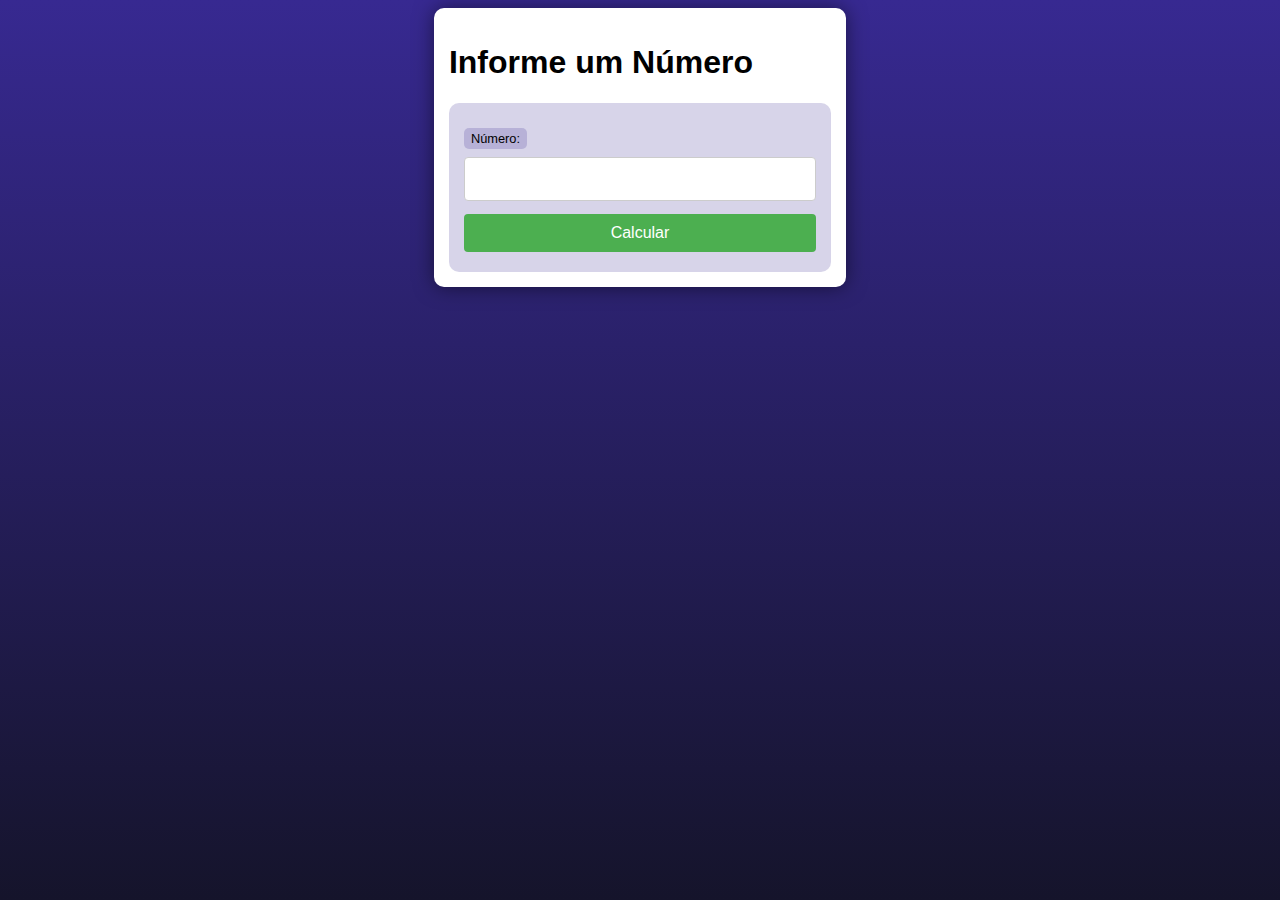
<file: des001/index.html>
<!DOCTYPE html>
<html lang="pt-br">
<head>
    <meta charset="UTF-8">
    <meta http-equiv="X-UA-Compatible" content="IE=edge">
    <meta name="viewport" content="width=device-width, initial-scale=1.0">
    <title>Desafio 001</title>
    <link rel="stylesheet" href="style.css">
</head>
<body>
    
    <main>
        <h1>Informe um Número</h1>
        <form action="cad.php" method="get">
            <label for="numero">Número:</label>
            <input type="number" name="num" id="idnum">
            <input type="Submit" value="Calcular">
        </form>
    </main>
    
</body>
</html>
</file>
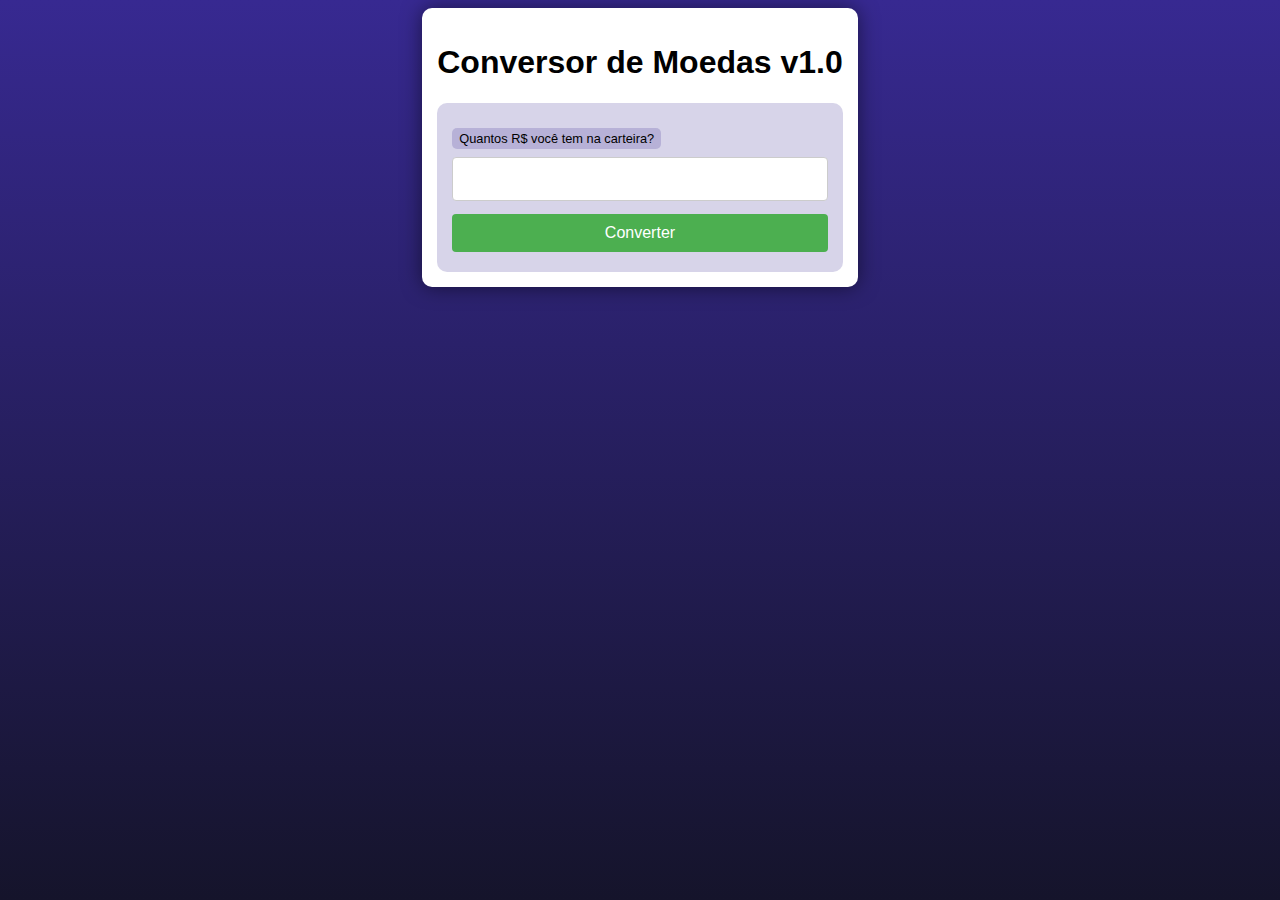
<file: des003/index.html>
<!DOCTYPE html>
<html lang="pt-br">
<head>
    <meta charset="UTF-8">
    <meta http-equiv="X-UA-Compatible" content="IE=edge">
    <meta name="viewport" content="width=device-width, initial-scale=1.0">
    <title>Conversor Moeda v1.0</title>
    <link rel="stylesheet" href="style.css">
</head>
<body>
    <section>
        <h1>Conversor de Moedas v1.0</h1>
        <form action="cad.php" method="get">
            <label for="qtd">Quantos R$ você tem na carteira?</label>
            <input type="number" name="valor" id="idval", step="0.01"> <!--'step' para aceitar ponto e virgula-->
            <input type="submit" value="Converter">
        </form>
    </section>
</body>
</html>
</file>
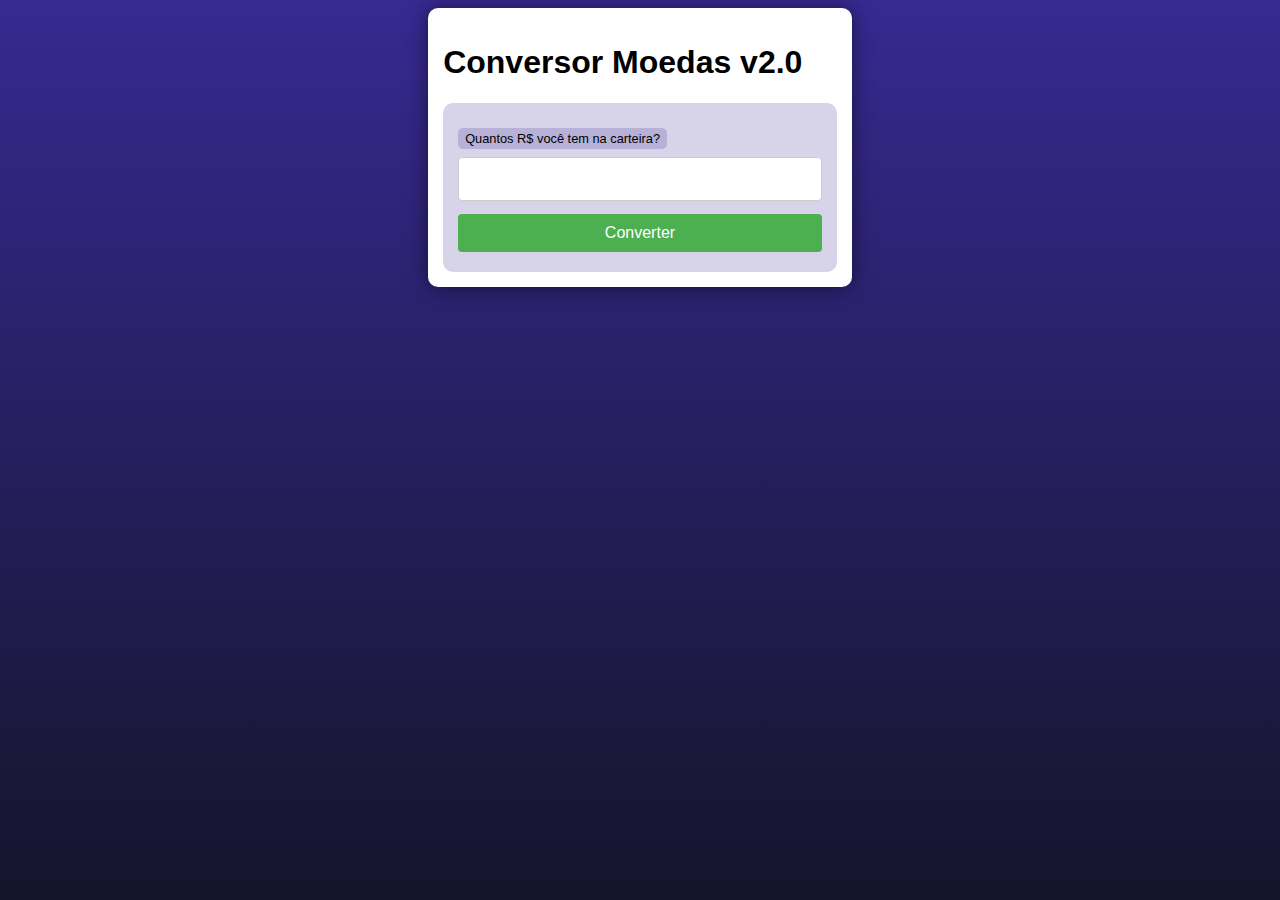
<file: des004/index.html>
<!DOCTYPE html>
<html lang="pt-br">
<head>
    <meta charset="UTF-8">
    <meta http-equiv="X-UA-Compatible" content="IE=edge">
    <meta name="viewport" content="width=device-width, initial-scale=1.0">
    <title>Conversor Moedas v2.0</title>
    <link rel="stylesheet" href="style.css">
</head>
<body>
    <section>
        <h1>Conversor Moedas v2.0 </h1>
        <form action="cad.php" method="get">
            <label for="qtd">Quantos R$ você tem na carteira?</label>
            <input type="number" name="valor" id="idval" step="0.01">
            <input type="submit" value="Converter">
        </form>
    </section>
</body>
</html>
</file>
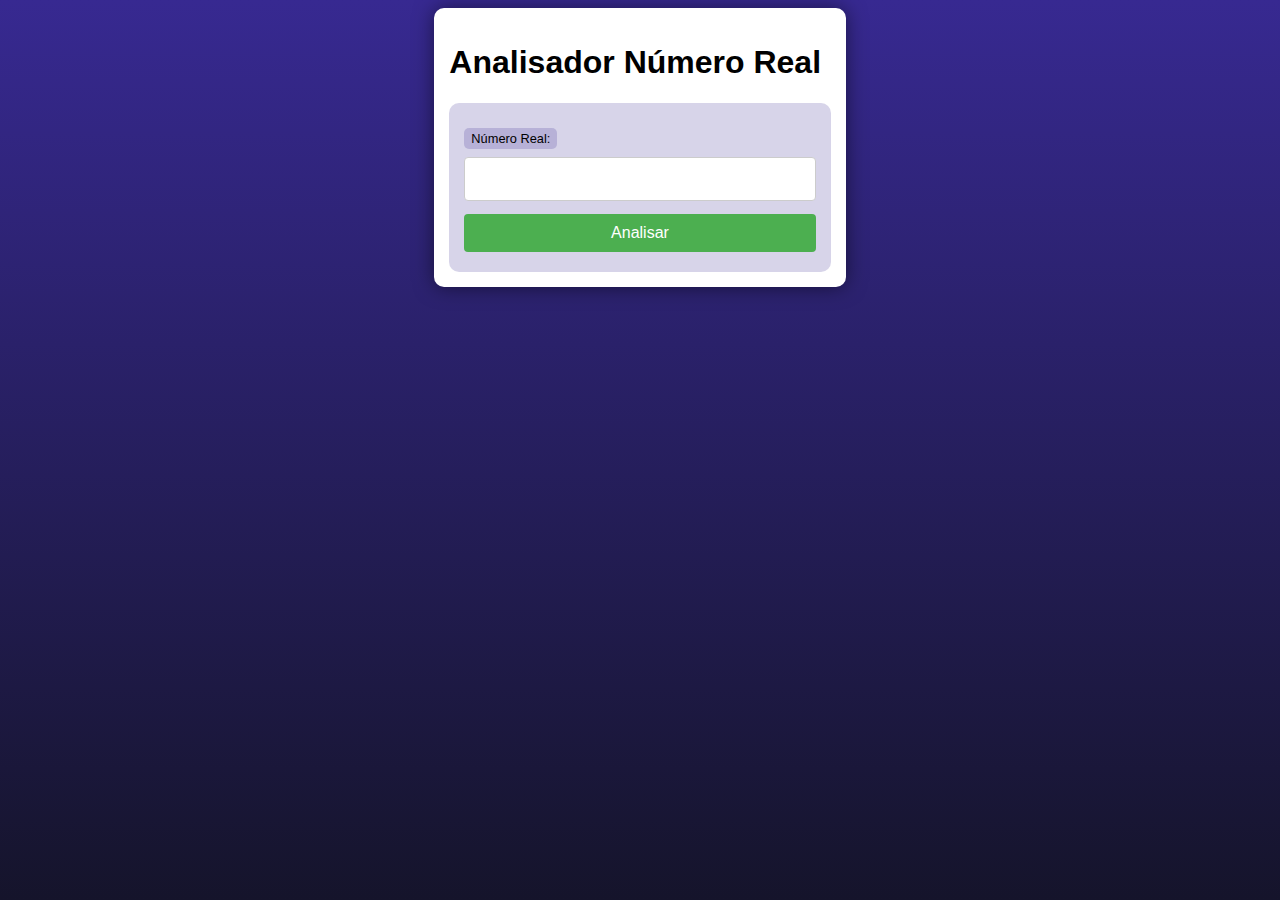
<file: des005/index.html>
<!DOCTYPE html>
<html lang="pt-br">
<head>
    <meta charset="UTF-8">
    <meta http-equiv="X-UA-Compatible" content="IE=edge">
    <meta name="viewport" content="width=device-width, initial-scale=1.0">
    <title>Analisador de Número</title>
    <link rel="stylesheet" href="style.css">
</head>
<body>
    <section>
        <h1>Analisador Número Real</h1>
        <form action="cad.php" method="post">
            <label for="numero">Número Real:</label>
            <input type="number" name="num" id="idnum", step="0.001">
            <input type="submit" value="Analisar">
        </form>
    </section>
    
</body>
</html>
</file>
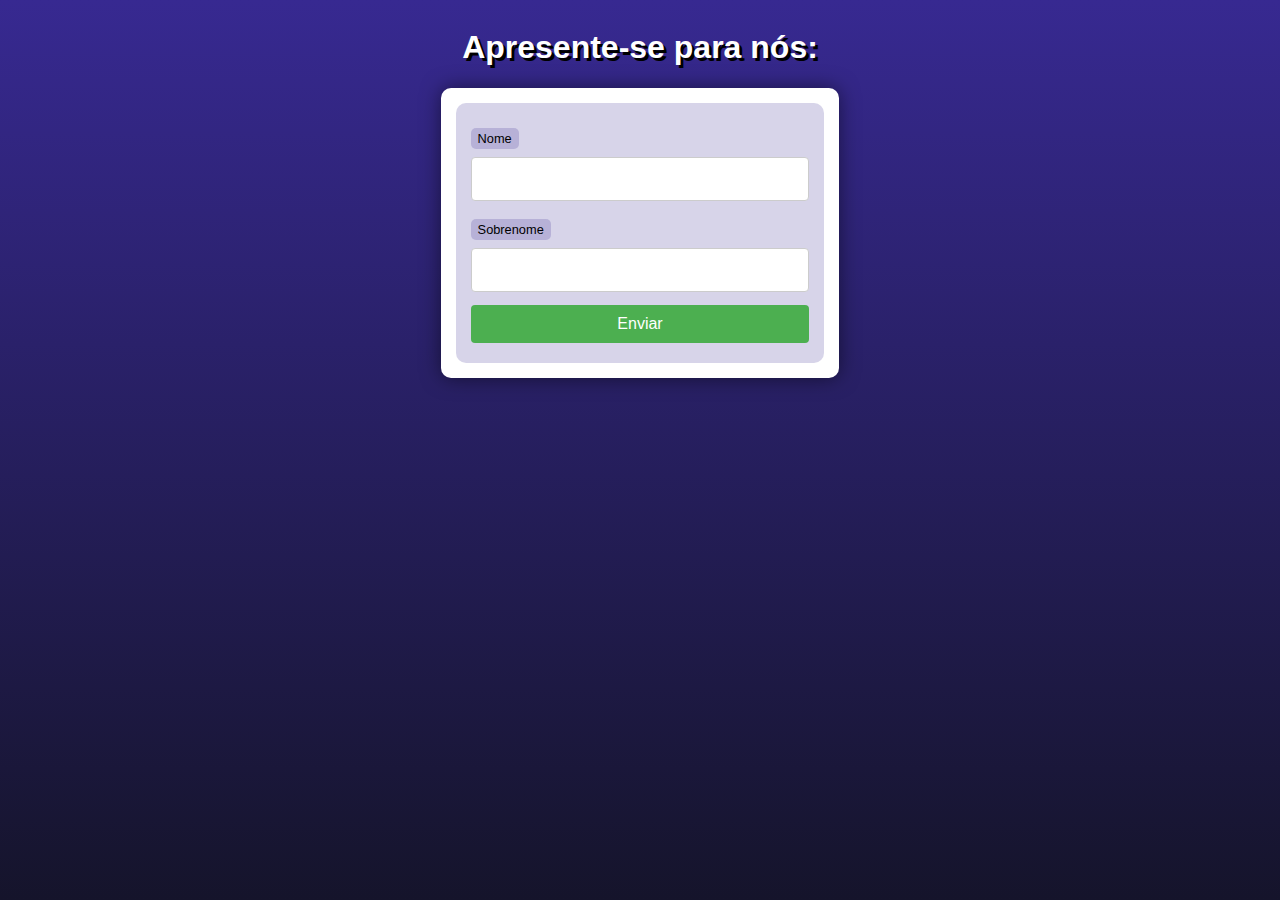
<file: ex004/index.html>
<!DOCTYPE html>
<html lang="pt-br">
<head>
    <meta charset="UTF-8">
    <meta http-equiv="X-UA-Compatible" content="IE=edge">
    <meta name="viewport" content="width=device-width, initial-scale=1.0">
    <title>Interação com Formulários</title>
    <link rel="stylesheet" href="style.css">
</head>
<body>
    <header>
        <h1>Apresente-se para nós:</h1>
    </header>
    <section>
        <form action="cad.php" method="get">
            <label for="nome">Nome</label>
            <input type="text" name="nome" id="idnome">
            <label for="sobrenome">Sobrenome</label>
            <input type="text" name="sobrenome" id="idsobrenome">
            <input type="submit" value="Enviar">
        </form>
    </section>
    
</body>
</html>
</file>
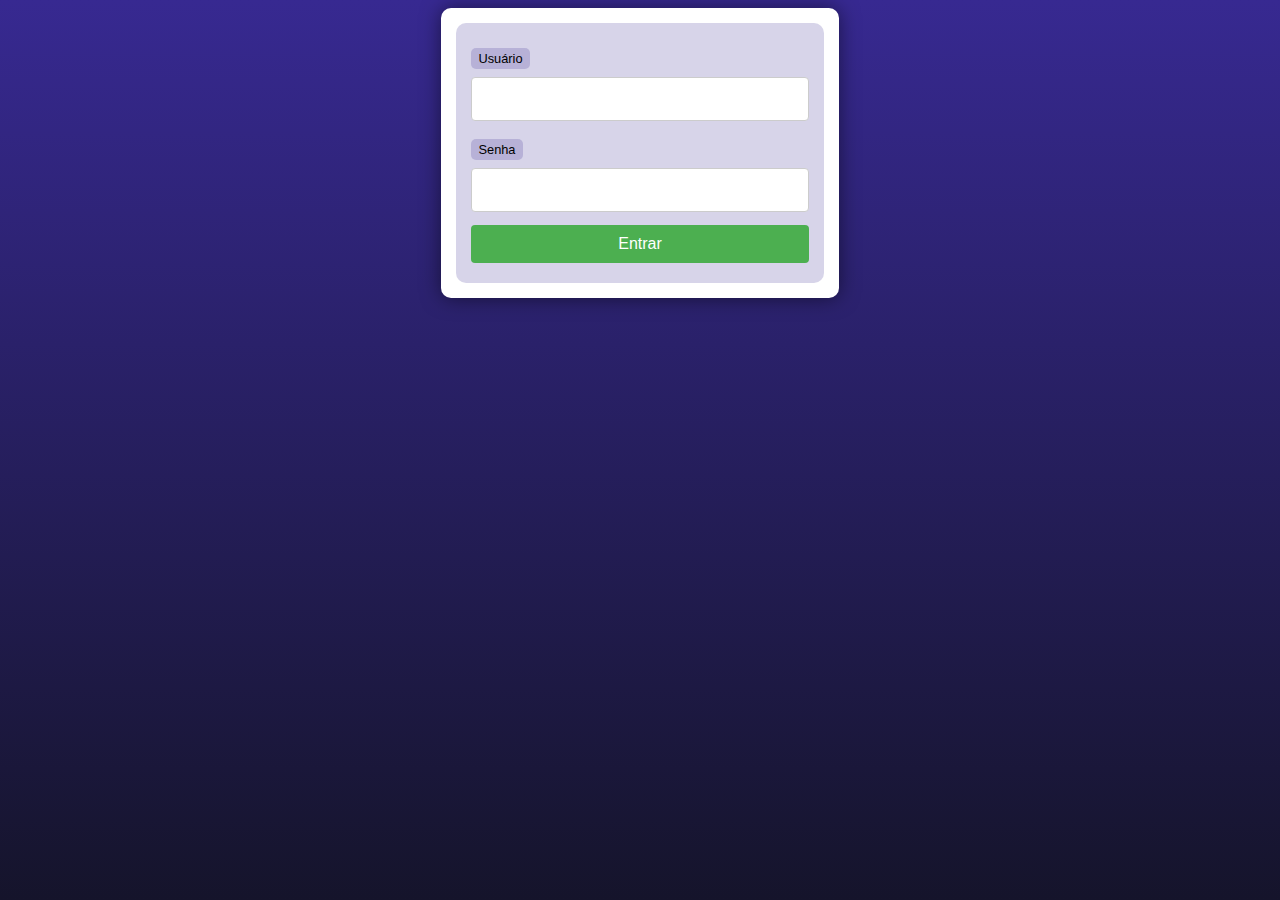
<file: ex005/form.html>
<!DOCTYPE html>
<html lang="pt-br">
<head>
    <meta charset="UTF-8">
    <meta http-equiv="X-UA-Compatible" content="IE=edge">
    <meta name="viewport" content="width=device-width, initial-scale=1.0">
    <title>Exercícios Superglobais</title>
    <link rel="stylesheet" href="style.css">
</head>
<body>
    <main>
        <!--Nesse caso envia só o metódo 'post'-->
        <!--'form action="superGlobais.php?tipo=Aluno&turno=Noite" method="post", nesse caso envia o método 'GET' e 'POST'-->
        <form action="superGlobais.php" method="post">
            <label for="nome">Usuário</label>
            <input type="text" name="nom" id="nom">
            <label for="sen">Senha</label>
            <input type="password" name="senha" id="sen">
            <input type="submit" value="Entrar">
        </form>
    </main>
</body>
</html>
</file>
<file: des001/style.css>
@charset "UTF-8";

* {
    font-family: Verdana, Geneva, Tahoma, sans-serif;
    box-sizing: border-box;
}

/* ELEMENTOS DA INTERFACE */

body {
    background-color: #15142b;
    background-image: linear-gradient(180deg, #372991, #15142b);
    background-repeat: no-repeat;
    background-position: center center;
    background-size: cover;
    background-attachment: fixed;

    display: flex;
    flex-direction: column;
    flex-wrap: nowrap;
    justify-content: center;
    align-items: center;
}

header, main, section, article {
    max-width: 700px;
    
}

main, section, article {
    background-color: white;
    padding: 15px;
    margin-bottom: 20px;
    border-radius: 10px;
    box-shadow: 0px 0px 20px rgba(0, 0, 0, 0.502);
}

footer {
    display: block;
    width: 100vw;
    background-color: #291f6c;
    color: white;
    text-align: center;
    margin-top: auto;
    padding: 5px;
}

p {
    text-align: justify;
    line-height: 1.5em;
}

h2, h3, h4 {
    color: #372991;
    margin: 0 0 10px 0;
}

a {
    color: #15142b;
    background-color: rgba(55, 41, 145, 0.1);
    padding: 0 3px;
    font-weight: 600;
    text-decoration: none;
    border-bottom: .5px dotted #372991;
}

a:hover {
    color: #372991;
    border-bottom: 1px solid #372991;
}

/* TABELAS E LISTAS */

table {
    min-width: 400px;
    border-spacing: 0px;
    border: 0.5px solid #372991;
    margin: 10px auto;
}

table th {
    background-color: #372991;
    color: white;
    padding: 5px;
    text-align: left;
}

table td {
    padding: 5px;
}

table tr {
    background-color: rgba(55, 41, 145, 0.05);
}

table tr:nth-child(odd) {
    background-color: rgba(55, 41, 145, 0.3);
}

table.divisao {
    border: 1px solid white;
}

table.divisao td {
    background-color: white;
    padding: 20px;
    text-align: center;
    font-size: 2.5em;
}

table.divisao  tr:nth-child(1) td:nth-child(2) {
    border-bottom: 3px solid black;
    border-left: 3px solid black;
}

table.divisao tr:nth-child(2) td:nth-child(2) {
    border-left: 3px solid black;
}

table.divisao tr:nth-child(2) td:nth-child(1) {
    text-decoration: underline;
}

ul > li::marker {
    color: #372991;
}

/* ELEMENTOS DE FORMULÁRIO */

form {
    background-color: rgba(55, 41, 145, 0.2);
    padding: 15px;
    border-radius: 10px;
}

form label {
    display: block;
    width: fit-content;
    font-size: 0.8em;
    font-weight: 100;
    background-color: rgba(55, 41, 145, 0.2);
    padding: 3px 7px;
    margin-top: 10px;
    margin-bottom: 0px;
    border-radius: 5px;
}

input[type=text], [type=number], select, input[type=date], input[type=date], input[type=datetime], input[type=email], input[type=month], input[type=password], input[type=range], input[type=tel], input[type=time], input[type=week] {
    width: 100%;
    padding: 12px 20px;
    font-size: 1em;
    margin: 8px 0;
    display: inline-block;
    border: 1px solid #ccc;
    border-radius: 4px;
    box-sizing: border-box;
}
  
input[type=submit] {
    width: 100%;
    background-color: #4CAF50;
    font-size: 1em;
    color: white;
    padding: 10px 20px;
    margin: 5px 0;
    border: none;
    border-radius: 4px;
    cursor: pointer;
}
  
input[type=submit]:hover {
    background-color: #45a049;
}

input[type=reset] {
    width: 100%;
    background-color: #eb9903;
    font-size: 1em;
    color: white;
    padding: 10px 20px;
    margin: 5px 0;
    border: none;
    border-radius: 4px;
    cursor: pointer;
}

input[type=reset]:hover {
    background-color: #c27013;
}

input[type=button], button {
    width: 100%;
    background-color: #372991;
    font-size: 1em;
    color: white;
    padding: 10px 20px;
    margin: 5px 0;
    border: none;
    border-radius: 4px;
    cursor: pointer;
}

input[type=button]:hover, button:hover {
    background-color: #291f6c;
}

fieldset {
    border: 0.5px dotted #372991;
}

fieldset > legend {
    font-size: 0.8em;
    font-weight: 100;
    background-color: rgba(55, 41, 145, 0.2);
    padding: 3px 7px;
    border-radius: 5px;
}

input[type=radio] + label, input[type=checkbox] + label {
    display: inline-block;
    font-size: 1em;
    background-color: rgba(0, 0, 0, 0);
}
</file>
<file: des003/style.css>
@charset "UTF-8";

* {
    font-family: Verdana, Geneva, Tahoma, sans-serif;
    box-sizing: border-box;
}

/* ELEMENTOS DA INTERFACE */

body {
    background-color: #15142b;
    background-image: linear-gradient(180deg, #372991, #15142b);
    background-repeat: no-repeat;
    background-position: center center;
    background-size: cover;
    background-attachment: fixed;

    display: flex;
    flex-direction: column;
    flex-wrap: nowrap;
    justify-content: center;
    align-items: center;
}

header, main, section, article {
    max-width: 700px;
}

header > h1 {
    color: white;
    text-shadow: 3px 3px 0px black;
}

main, section, article {
    background-color: white;
    padding: 15px;
    margin-bottom: 20px;
    border-radius: 10px;
    box-shadow: 0px 0px 20px rgba(0, 0, 0, 0.502);
}

footer {
    display: block;
    width: 100vw;
    background-color: #291f6c;
    color: white;
    text-align: center;
    margin-top: auto;
    padding: 5px;
}

p {
    text-align: justify;
    line-height: 1.5em;
}

h2, h3, h4 {
    color: #372991;
    margin: 0 0 10px 0;
}

a {
    color: #15142b;
    background-color: rgba(55, 41, 145, 0.1);
    padding: 0 3px;
    font-weight: 600;
    text-decoration: none;
    border-bottom: .5px dotted #372991;
}

a:hover {
    color: #372991;
    border-bottom: 1px solid #372991;
}

/* TABELAS E LISTAS */

table {
    min-width: 400px;
    border-spacing: 0px;
    border: 0.5px solid #372991;
    margin: 10px auto;
}

table th {
    background-color: #372991;
    color: white;
    padding: 5px;
    text-align: left;
}

table td {
    padding: 5px;
}

table tr {
    background-color: rgba(55, 41, 145, 0.05);
}

table tr:nth-child(odd) {
    background-color: rgba(55, 41, 145, 0.3);
}

table.divisao {
    border: 1px solid white;
}

table.divisao td {
    background-color: white;
    padding: 20px;
    text-align: center;
    font-size: 2.5em;
}

table.divisao  tr:nth-child(1) td:nth-child(2) {
    border-bottom: 3px solid black;
    border-left: 3px solid black;
}

table.divisao tr:nth-child(2) td:nth-child(2) {
    border-left: 3px solid black;
}

table.divisao tr:nth-child(2) td:nth-child(1) {
    text-decoration: underline;
}

ul > li::marker {
    color: #372991;
}

/* ELEMENTOS DE FORMULÁRIO */

form {
    background-color: rgba(55, 41, 145, 0.2);
    padding: 15px;
    border-radius: 10px;
}

form label {
    display: block;
    width: fit-content;
    font-size: 0.8em;
    font-weight: 100;
    background-color: rgba(55, 41, 145, 0.2);
    padding: 3px 7px;
    margin-top: 10px;
    margin-bottom: 0px;
    border-radius: 5px;
}

input[type=text], [type=number], select, input[type=date], input[type=date], input[type=datetime], input[type=email], input[type=month], input[type=password], input[type=range], input[type=tel], input[type=time], input[type=week] {
    width: 100%;
    padding: 12px 20px;
    font-size: 1em;
    margin: 8px 0;
    display: inline-block;
    border: 1px solid #ccc;
    border-radius: 4px;
    box-sizing: border-box;
}
  
input[type=submit] {
    width: 100%;
    background-color: #4CAF50;
    font-size: 1em;
    color: white;
    padding: 10px 20px;
    margin: 5px 0;
    border: none;
    border-radius: 4px;
    cursor: pointer;
}
  
input[type=submit]:hover {
    background-color: #45a049;
}

input[type=reset] {
    width: 100%;
    background-color: #eb9903;
    font-size: 1em;
    color: white;
    padding: 10px 20px;
    margin: 5px 0;
    border: none;
    border-radius: 4px;
    cursor: pointer;
}

input[type=reset]:hover {
    background-color: #c27013;
}

input[type=button], button {
    width: 100%;
    background-color: #372991;
    font-size: 1em;
    color: white;
    padding: 10px 20px;
    margin: 5px 0;
    border: none;
    border-radius: 4px;
    cursor: pointer;
}

input[type=button]:hover, button:hover {
    background-color: #291f6c;
}

fieldset {
    border: 0.5px dotted #372991;
}

fieldset > legend {
    font-size: 0.8em;
    font-weight: 100;
    background-color: rgba(55, 41, 145, 0.2);
    padding: 3px 7px;
    border-radius: 5px;
}

input[type=radio] + label, input[type=checkbox] + label {
    display: inline-block;
    font-size: 1em;
    background-color: rgba(0, 0, 0, 0);
}
</file>
<file: des004/style.css>
@charset "UTF-8";

* {
    font-family: Verdana, Geneva, Tahoma, sans-serif;
    box-sizing: border-box;
}

/* ELEMENTOS DA INTERFACE */

body {
    background-color: #15142b;
    background-image: linear-gradient(180deg, #372991, #15142b);
    background-repeat: no-repeat;
    background-position: center center;
    background-size: cover;
    background-attachment: fixed;

    display: flex;
    flex-direction: column;
    flex-wrap: nowrap;
    justify-content: center;
    align-items: center;
}

header, main, section, article {
    max-width: 700px;
}

header > h1 {
    color: white;
    text-shadow: 3px 3px 0px black;
}

main, section, article {
    background-color: white;
    padding: 15px;
    margin-bottom: 20px;
    border-radius: 10px;
    box-shadow: 0px 0px 20px rgba(0, 0, 0, 0.502);
}

footer {
    display: block;
    width: 100vw;
    background-color: #291f6c;
    color: white;
    text-align: center;
    margin-top: auto;
    padding: 5px;
}

p {
    text-align: justify;
    line-height: 1.5em;
}

h2, h3, h4 {
    color: #372991;
    margin: 0 0 10px 0;
}

a {
    color: #15142b;
    background-color: rgba(55, 41, 145, 0.1);
    padding: 0 3px;
    font-weight: 600;
    text-decoration: none;
    border-bottom: .5px dotted #372991;
}

a:hover {
    color: #372991;
    border-bottom: 1px solid #372991;
}

/* TABELAS E LISTAS */

table {
    min-width: 400px;
    border-spacing: 0px;
    border: 0.5px solid #372991;
    margin: 10px auto;
}

table th {
    background-color: #372991;
    color: white;
    padding: 5px;
    text-align: left;
}

table td {
    padding: 5px;
}

table tr {
    background-color: rgba(55, 41, 145, 0.05);
}

table tr:nth-child(odd) {
    background-color: rgba(55, 41, 145, 0.3);
}

table.divisao {
    border: 1px solid white;
}

table.divisao td {
    background-color: white;
    padding: 20px;
    text-align: center;
    font-size: 2.5em;
}

table.divisao  tr:nth-child(1) td:nth-child(2) {
    border-bottom: 3px solid black;
    border-left: 3px solid black;
}

table.divisao tr:nth-child(2) td:nth-child(2) {
    border-left: 3px solid black;
}

table.divisao tr:nth-child(2) td:nth-child(1) {
    text-decoration: underline;
}

ul > li::marker {
    color: #372991;
}

/* ELEMENTOS DE FORMULÁRIO */

form {
    background-color: rgba(55, 41, 145, 0.2);
    padding: 15px;
    border-radius: 10px;
}

form label {
    display: block;
    width: fit-content;
    font-size: 0.8em;
    font-weight: 100;
    background-color: rgba(55, 41, 145, 0.2);
    padding: 3px 7px;
    margin-top: 10px;
    margin-bottom: 0px;
    border-radius: 5px;
}

input[type=text], [type=number], select, input[type=date], input[type=date], input[type=datetime], input[type=email], input[type=month], input[type=password], input[type=range], input[type=tel], input[type=time], input[type=week] {
    width: 100%;
    padding: 12px 20px;
    font-size: 1em;
    margin: 8px 0;
    display: inline-block;
    border: 1px solid #ccc;
    border-radius: 4px;
    box-sizing: border-box;
}
  
input[type=submit] {
    width: 100%;
    background-color: #4CAF50;
    font-size: 1em;
    color: white;
    padding: 10px 20px;
    margin: 5px 0;
    border: none;
    border-radius: 4px;
    cursor: pointer;
}
  
input[type=submit]:hover {
    background-color: #45a049;
}

input[type=reset] {
    width: 100%;
    background-color: #eb9903;
    font-size: 1em;
    color: white;
    padding: 10px 20px;
    margin: 5px 0;
    border: none;
    border-radius: 4px;
    cursor: pointer;
}

input[type=reset]:hover {
    background-color: #c27013;
}

input[type=button], button {
    width: 100%;
    background-color: #372991;
    font-size: 1em;
    color: white;
    padding: 10px 20px;
    margin: 5px 0;
    border: none;
    border-radius: 4px;
    cursor: pointer;
}

input[type=button]:hover, button:hover {
    background-color: #291f6c;
}

fieldset {
    border: 0.5px dotted #372991;
}

fieldset > legend {
    font-size: 0.8em;
    font-weight: 100;
    background-color: rgba(55, 41, 145, 0.2);
    padding: 3px 7px;
    border-radius: 5px;
}

input[type=radio] + label, input[type=checkbox] + label {
    display: inline-block;
    font-size: 1em;
    background-color: rgba(0, 0, 0, 0);
}
</file>
<file: des005/style.css>
@charset "UTF-8";

* {
    font-family: Verdana, Geneva, Tahoma, sans-serif;
    box-sizing: border-box;
}

/* ELEMENTOS DA INTERFACE */

body {
    background-color: #15142b;
    background-image: linear-gradient(180deg, #372991, #15142b);
    background-repeat: no-repeat;
    background-position: center center;
    background-size: cover;
    background-attachment: fixed;

    display: flex;
    flex-direction: column;
    flex-wrap: nowrap;
    justify-content: center;
    align-items: center;
}

header, main, section, article {
    max-width: 700px;
}

header > h1 {
    color: white;
    text-shadow: 3px 3px 0px black;
}

main, section, article {
    background-color: white;
    padding: 15px;
    margin-bottom: 20px;
    border-radius: 10px;
    box-shadow: 0px 0px 20px rgba(0, 0, 0, 0.502);
}

footer {
    display: block;
    width: 100vw;
    background-color: #291f6c;
    color: white;
    text-align: center;
    margin-top: auto;
    padding: 5px;
}

p {
    text-align: justify;
    line-height: 1.5em;
}

h2, h3, h4 {
    color: #372991;
    margin: 0 0 10px 0;
}

a {
    color: #15142b;
    background-color: rgba(55, 41, 145, 0.1);
    padding: 0 3px;
    font-weight: 600;
    text-decoration: none;
    border-bottom: .5px dotted #372991;
}

a:hover {
    color: #372991;
    border-bottom: 1px solid #372991;
}

/* TABELAS E LISTAS */

table {
    min-width: 400px;
    border-spacing: 0px;
    border: 0.5px solid #372991;
    margin: 10px auto;
}

table th {
    background-color: #372991;
    color: white;
    padding: 5px;
    text-align: left;
}

table td {
    padding: 5px;
}

table tr {
    background-color: rgba(55, 41, 145, 0.05);
}

table tr:nth-child(odd) {
    background-color: rgba(55, 41, 145, 0.3);
}

table.divisao {
    border: 1px solid white;
}

table.divisao td {
    background-color: white;
    padding: 20px;
    text-align: center;
    font-size: 2.5em;
}

table.divisao  tr:nth-child(1) td:nth-child(2) {
    border-bottom: 3px solid black;
    border-left: 3px solid black;
}

table.divisao tr:nth-child(2) td:nth-child(2) {
    border-left: 3px solid black;
}

table.divisao tr:nth-child(2) td:nth-child(1) {
    text-decoration: underline;
}

ul > li::marker {
    color: #372991;
}

/* ELEMENTOS DE FORMULÁRIO */

form {
    background-color: rgba(55, 41, 145, 0.2);
    padding: 15px;
    border-radius: 10px;
}

form label {
    display: block;
    width: fit-content;
    font-size: 0.8em;
    font-weight: 100;
    background-color: rgba(55, 41, 145, 0.2);
    padding: 3px 7px;
    margin-top: 10px;
    margin-bottom: 0px;
    border-radius: 5px;
}

input[type=text], [type=number], select, input[type=date], input[type=date], input[type=datetime], input[type=email], input[type=month], input[type=password], input[type=range], input[type=tel], input[type=time], input[type=week] {
    width: 100%;
    padding: 12px 20px;
    font-size: 1em;
    margin: 8px 0;
    display: inline-block;
    border: 1px solid #ccc;
    border-radius: 4px;
    box-sizing: border-box;
}
  
input[type=submit] {
    width: 100%;
    background-color: #4CAF50;
    font-size: 1em;
    color: white;
    padding: 10px 20px;
    margin: 5px 0;
    border: none;
    border-radius: 4px;
    cursor: pointer;
}
  
input[type=submit]:hover {
    background-color: #45a049;
}

input[type=reset] {
    width: 100%;
    background-color: #eb9903;
    font-size: 1em;
    color: white;
    padding: 10px 20px;
    margin: 5px 0;
    border: none;
    border-radius: 4px;
    cursor: pointer;
}

input[type=reset]:hover {
    background-color: #c27013;
}

input[type=button], button {
    width: 100%;
    background-color: #372991;
    font-size: 1em;
    color: white;
    padding: 10px 20px;
    margin: 5px 0;
    border: none;
    border-radius: 4px;
    cursor: pointer;
}

input[type=button]:hover, button:hover {
    background-color: #291f6c;
}

fieldset {
    border: 0.5px dotted #372991;
}

fieldset > legend {
    font-size: 0.8em;
    font-weight: 100;
    background-color: rgba(55, 41, 145, 0.2);
    padding: 3px 7px;
    border-radius: 5px;
}

input[type=radio] + label, input[type=checkbox] + label {
    display: inline-block;
    font-size: 1em;
    background-color: rgba(0, 0, 0, 0);
}
</file>
<file: ex004/style.css>
@charset "UTF-8";

* {
    font-family: Verdana, Geneva, Tahoma, sans-serif;
    box-sizing: border-box;
}

/* ELEMENTOS DA INTERFACE */

body {
    background-color: #15142b;
    background-image: linear-gradient(180deg, #372991, #15142b);
    background-repeat: no-repeat;
    background-position: center center;
    background-size: cover;
    background-attachment: fixed;

    display: flex;
    flex-direction: column;
    flex-wrap: nowrap;
    justify-content: center;
    align-items: center;
}

header, main, section, article {
    max-width: 700px;
}

header > h1 {
    color: white;
    text-shadow: 3px 3px 0px black;
}

main, section, article {
    background-color: white;
    padding: 15px;
    margin-bottom: 20px;
    border-radius: 10px;
    box-shadow: 0px 0px 20px rgba(0, 0, 0, 0.502);
}

footer {
    display: block;
    width: 100vw;
    background-color: #291f6c;
    color: white;
    text-align: center;
    margin-top: auto;
    padding: 5px;
}

p {
    text-align: justify;
    line-height: 1.5em;
}

h2, h3, h4 {
    color: #372991;
    margin: 0 0 10px 0;
}

a {
    color: #15142b;
    background-color: rgba(55, 41, 145, 0.1);
    padding: 0 3px;
    font-weight: 600;
    text-decoration: none;
    border-bottom: .5px dotted #372991;
}

a:hover {
    color: #372991;
    border-bottom: 1px solid #372991;
}

/* TABELAS E LISTAS */

table {
    min-width: 400px;
    border-spacing: 0px;
    border: 0.5px solid #372991;
    margin: 10px auto;
}

table th {
    background-color: #372991;
    color: white;
    padding: 5px;
    text-align: left;
}

table td {
    padding: 5px;
}

table tr {
    background-color: rgba(55, 41, 145, 0.05);
}

table tr:nth-child(odd) {
    background-color: rgba(55, 41, 145, 0.3);
}

table.divisao {
    border: 1px solid white;
}

table.divisao td {
    background-color: white;
    padding: 20px;
    text-align: center;
    font-size: 2.5em;
}

table.divisao  tr:nth-child(1) td:nth-child(2) {
    border-bottom: 3px solid black;
    border-left: 3px solid black;
}

table.divisao tr:nth-child(2) td:nth-child(2) {
    border-left: 3px solid black;
}

table.divisao tr:nth-child(2) td:nth-child(1) {
    text-decoration: underline;
}

ul > li::marker {
    color: #372991;
}

/* ELEMENTOS DE FORMULÁRIO */

form {
    background-color: rgba(55, 41, 145, 0.2);
    padding: 15px;
    border-radius: 10px;
}

form label {
    display: block;
    width: fit-content;
    font-size: 0.8em;
    font-weight: 100;
    background-color: rgba(55, 41, 145, 0.2);
    padding: 3px 7px;
    margin-top: 10px;
    margin-bottom: 0px;
    border-radius: 5px;
}

input[type=text], [type=number], select, input[type=date], input[type=date], input[type=datetime], input[type=email], input[type=month], input[type=password], input[type=range], input[type=tel], input[type=time], input[type=week] {
    width: 100%;
    padding: 12px 20px;
    font-size: 1em;
    margin: 8px 0;
    display: inline-block;
    border: 1px solid #ccc;
    border-radius: 4px;
    box-sizing: border-box;
}
  
input[type=submit] {
    width: 100%;
    background-color: #4CAF50;
    font-size: 1em;
    color: white;
    padding: 10px 20px;
    margin: 5px 0;
    border: none;
    border-radius: 4px;
    cursor: pointer;
}
  
input[type=submit]:hover {
    background-color: #45a049;
}

input[type=reset] {
    width: 100%;
    background-color: #eb9903;
    font-size: 1em;
    color: white;
    padding: 10px 20px;
    margin: 5px 0;
    border: none;
    border-radius: 4px;
    cursor: pointer;
}

input[type=reset]:hover {
    background-color: #c27013;
}

input[type=button], button {
    width: 100%;
    background-color: #372991;
    font-size: 1em;
    color: white;
    padding: 10px 20px;
    margin: 5px 0;
    border: none;
    border-radius: 4px;
    cursor: pointer;
}

input[type=button]:hover, button:hover {
    background-color: #291f6c;
}

fieldset {
    border: 0.5px dotted #372991;
}

fieldset > legend {
    font-size: 0.8em;
    font-weight: 100;
    background-color: rgba(55, 41, 145, 0.2);
    padding: 3px 7px;
    border-radius: 5px;
}

input[type=radio] + label, input[type=checkbox] + label {
    display: inline-block;
    font-size: 1em;
    background-color: rgba(0, 0, 0, 0);
}
</file>
<file: ex005/style.css>
@charset "UTF-8";

* {
    font-family: Verdana, Geneva, Tahoma, sans-serif;
    box-sizing: border-box;
}

/* ELEMENTOS DA INTERFACE */

body {
    background-color: #15142b;
    background-image: linear-gradient(180deg, #372991, #15142b);
    background-repeat: no-repeat;
    background-position: center center;
    background-size: cover;
    background-attachment: fixed;

    display: flex;
    flex-direction: column;
    flex-wrap: nowrap;
    justify-content: center;
    align-items: center;
}

header, main, section, article {
    max-width: 700px;
}

header > h1 {
    color: white;
    text-shadow: 3px 3px 0px black;
}

main, section, article {
    background-color: white;
    padding: 15px;
    margin-bottom: 20px;
    border-radius: 10px;
    box-shadow: 0px 0px 20px rgba(0, 0, 0, 0.502);
}

footer {
    display: block;
    width: 100vw;
    background-color: #291f6c;
    color: white;
    text-align: center;
    margin-top: auto;
    padding: 5px;
}

p {
    text-align: justify;
    line-height: 1.5em;
}

h2, h3, h4 {
    color: #372991;
    margin: 0 0 10px 0;
}

a {
    color: #15142b;
    background-color: rgba(55, 41, 145, 0.1);
    padding: 0 3px;
    font-weight: 600;
    text-decoration: none;
    border-bottom: .5px dotted #372991;
}

a:hover {
    color: #372991;
    border-bottom: 1px solid #372991;
}

/* TABELAS E LISTAS */

table {
    min-width: 400px;
    border-spacing: 0px;
    border: 0.5px solid #372991;
    margin: 10px auto;
}

table th {
    background-color: #372991;
    color: white;
    padding: 5px;
    text-align: left;
}

table td {
    padding: 5px;
}

table tr {
    background-color: rgba(55, 41, 145, 0.05);
}

table tr:nth-child(odd) {
    background-color: rgba(55, 41, 145, 0.3);
}

table.divisao {
    border: 1px solid white;
}

table.divisao td {
    background-color: white;
    padding: 20px;
    text-align: center;
    font-size: 2.5em;
}

table.divisao  tr:nth-child(1) td:nth-child(2) {
    border-bottom: 3px solid black;
    border-left: 3px solid black;
}

table.divisao tr:nth-child(2) td:nth-child(2) {
    border-left: 3px solid black;
}

table.divisao tr:nth-child(2) td:nth-child(1) {
    text-decoration: underline;
}

ul > li::marker {
    color: #372991;
}

/* ELEMENTOS DE FORMULÁRIO */

form {
    background-color: rgba(55, 41, 145, 0.2);
    padding: 15px;
    border-radius: 10px;
}

form label {
    display: block;
    width: fit-content;
    font-size: 0.8em;
    font-weight: 100;
    background-color: rgba(55, 41, 145, 0.2);
    padding: 3px 7px;
    margin-top: 10px;
    margin-bottom: 0px;
    border-radius: 5px;
}

input[type=text], [type=number], select, input[type=date], input[type=date], input[type=datetime], input[type=email], input[type=month], input[type=password], input[type=range], input[type=tel], input[type=time], input[type=week] {
    width: 100%;
    padding: 12px 20px;
    font-size: 1em;
    margin: 8px 0;
    display: inline-block;
    border: 1px solid #ccc;
    border-radius: 4px;
    box-sizing: border-box;
}
  
input[type=submit] {
    width: 100%;
    background-color: #4CAF50;
    font-size: 1em;
    color: white;
    padding: 10px 20px;
    margin: 5px 0;
    border: none;
    border-radius: 4px;
    cursor: pointer;
}
  
input[type=submit]:hover {
    background-color: #45a049;
}

input[type=reset] {
    width: 100%;
    background-color: #eb9903;
    font-size: 1em;
    color: white;
    padding: 10px 20px;
    margin: 5px 0;
    border: none;
    border-radius: 4px;
    cursor: pointer;
}

input[type=reset]:hover {
    background-color: #c27013;
}

input[type=button], button {
    width: 100%;
    background-color: #372991;
    font-size: 1em;
    color: white;
    padding: 10px 20px;
    margin: 5px 0;
    border: none;
    border-radius: 4px;
    cursor: pointer;
}

input[type=button]:hover, button:hover {
    background-color: #291f6c;
}

fieldset {
    border: 0.5px dotted #372991;
}

fieldset > legend {
    font-size: 0.8em;
    font-weight: 100;
    background-color: rgba(55, 41, 145, 0.2);
    padding: 3px 7px;
    border-radius: 5px;
}

input[type=radio] + label, input[type=checkbox] + label {
    display: inline-block;
    font-size: 1em;
    background-color: rgba(0, 0, 0, 0);
}
</file>
